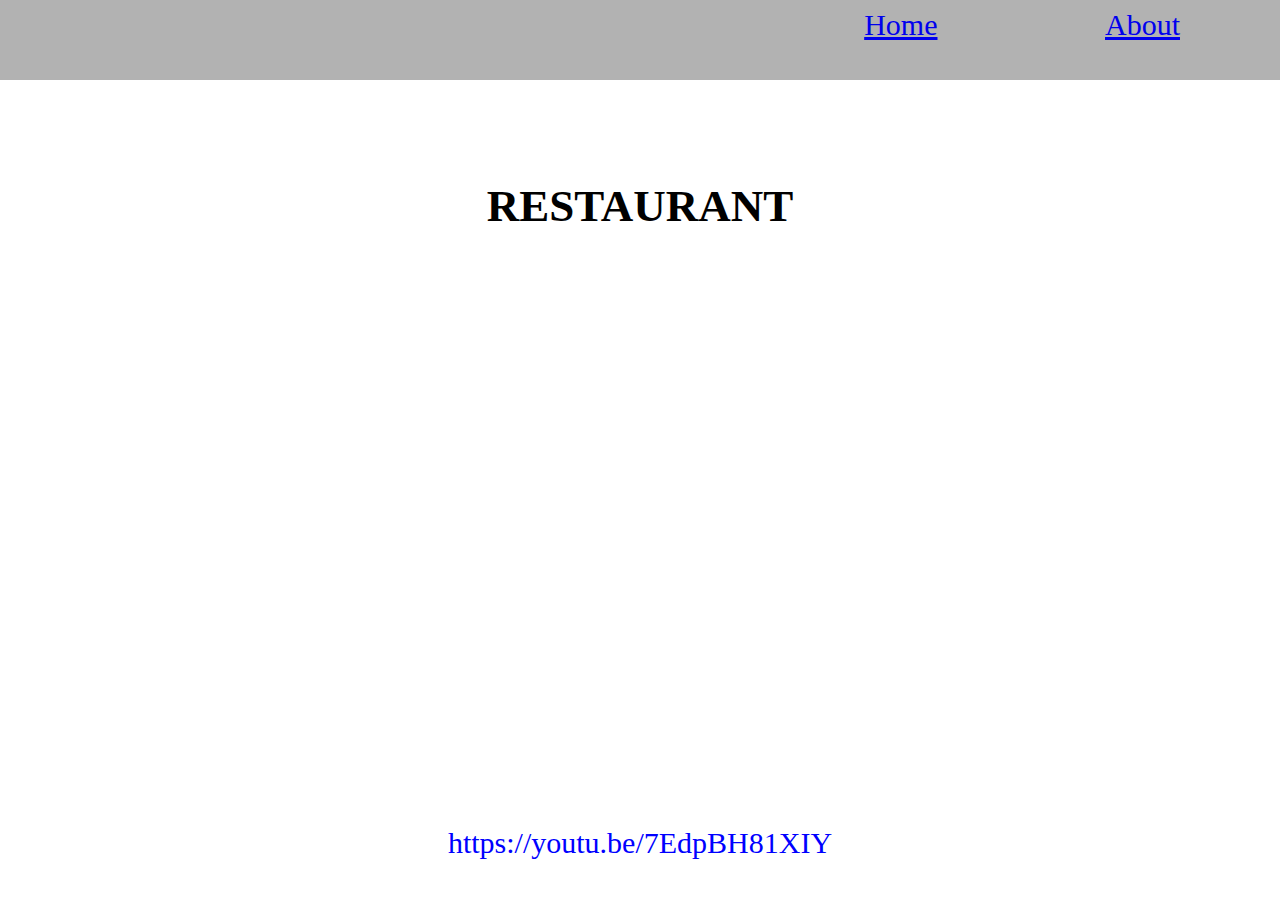
<file: index.html>
<!DOCTYPE html>
<html lang="en">
<head>
    <meta charset="UTF-8">
    <meta http-equiv="X-UA-Compatible" content="IE=edge">
    <meta name="viewport" content="width=device-width, initial-scale=1.0">
    <title>Document</title>  
    <link rel="stylesheet" href="style.css">
</head>
<body>
    
    <div>
<nav class="navbar">
            <ul>
                <li><a href="index.html">Home</a></li>
                <li><a href="about.html">About</a></li>
            </ul>
            
        </nav>

    </div>
    <div>
        <h1>RESTAURANT</h1>
    </div>
    <div class="iframe">
        <iframe width="850" height="500" src="https://www.youtube.com/embed/7EdpBH81XIY" title="YouTube video player" frameborder="0" allow="accelerometer; autoplay; clipboard-write; encrypted-media; gyroscope; picture-in-picture" allowfullscreen></iframe>

        <p>https://youtu.be/7EdpBH81XIY</p>
    </div>
    </body>
</html>
</file>
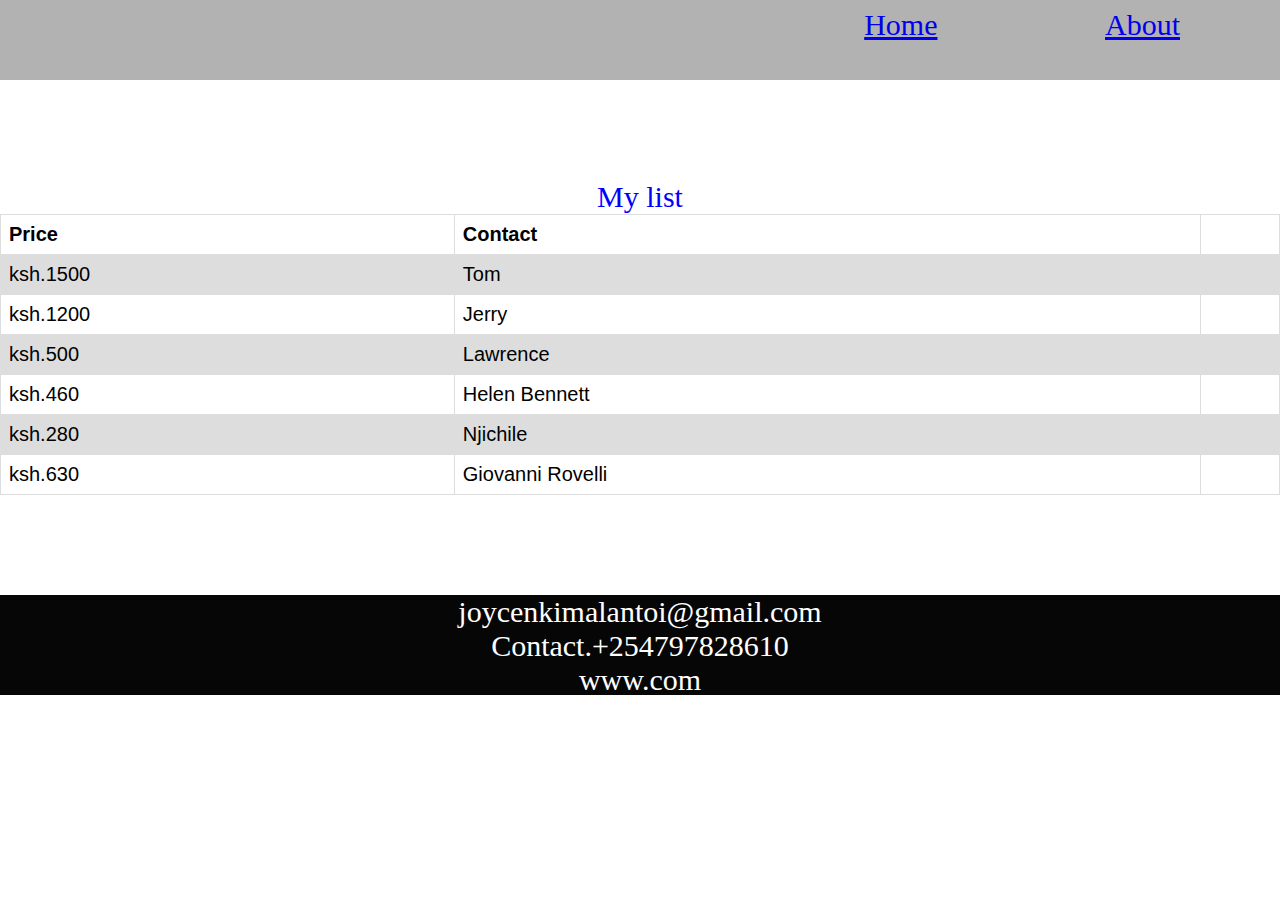
<file: about.html>
<!DOCTYPE html>
<html lang="en">
<head>
    <meta charset="UTF-8">
    <meta http-equiv="X-UA-Compatible" content="IE=edge">
    <meta name="viewport" content="width=device-width, initial-scale=1.0">
    <title>Document</title>
    <link rel="stylesheet" href="style.css">
</head>
<body>
    
    <div>
<nav class="navbar">
            <ul>
                <li><a href="index.html">Home</a></li>
                <li><a href="about.html">About</a></li>
            </ul>
        </nav>
        <label></label>

    </div>
    
    
    <div>
        <h1></h1>
        <p>My list</p>
        
    </div>

    <div class="table">

<table>
    <tr>
      <th>Price</th>
      <th>Contact</th>
      <th></th>
    </tr>
    <tr>
      <td>ksh.1500</td>
      <td>Tom</td>
      <td></td>
    </tr>
    <tr>
      <td>ksh.1200</td>
      <td>Jerry</td>
      <td></td>
    </tr>
    <tr>
      <td>ksh.500</td>
      <td>Lawrence</td>
      <td></td>
    </tr>
    <tr>
      <td>ksh.460</td>
      <td>Helen Bennett</td>
      <td></td>
    </tr>
    <tr>
      <td>ksh.280</td>
      <td>Njichile</td>
      <td></td>
    </tr>
    <tr>
      <td>ksh.630</td>
      <td>Giovanni Rovelli</td>
      <td></td>
    </tr>
  </table>
  <footer id="footer">
    <p>joycenkimalantoi@gmail.com</p>
    <p>Contact.+254797828610</p>
    <p>www.com</p>
  </footer>
    </div>
</body>
</html>
</file>
<file: style.css>
*{
    padding: 0;
    margin: 0;
}
.navbar{
    height: 80px;
    width: 100%;
    background:rgb(0, 0, 0, 0.3);
    font-size: 30px;


}
.iframe{
    padding: 10px;
    text-align: center;
    margin: 20px;
    margin-top: 80px;
    object-fit: cover;
    
    
    

}
.navbar ul{
    float: right;
    margin-right: 20px;
}
.navbar ul li{
    list-style: none;
    margin: 0 80px;
    display: inline-block;
    line-height: 50px;
}
.navbar ul li a :hover{
    text-decoration: none;
    color:black;
    font-size: 50px;
}
h1{
    text-align: center;
    color: black;
    padding-top: 100px;
    font-size: 45px;
}
p{
    text-align: center;
    color: blue;
    font-size: 30px;
}
body{
   
}


table {
    font-family: arial, sans-serif;
    border-collapse: collapse;
    width: 100%;
    height: 100%;
    font-size: 20px;
  }
  
  td, th {
    border: 1px solid #dddddd;
    text-align: left;
    padding: 8px;
  }
  
  tr:nth-child(even) {
    background-color: #dddddd;
  }

  *{
      margin: 10;
      padding: 0;
  }
  html, body{
      height: 100;
  }
  #container{
      min: height 100%;
  }
  #footer{
      background-color:rgb(7, 6, 6);
      position: relative;
      height: 100px;
      margin-top: 100px;
  }
  #footer p{
      text-align: center;
      color: white;
  }
  h1{
      align-content: center;
  }
</file>
